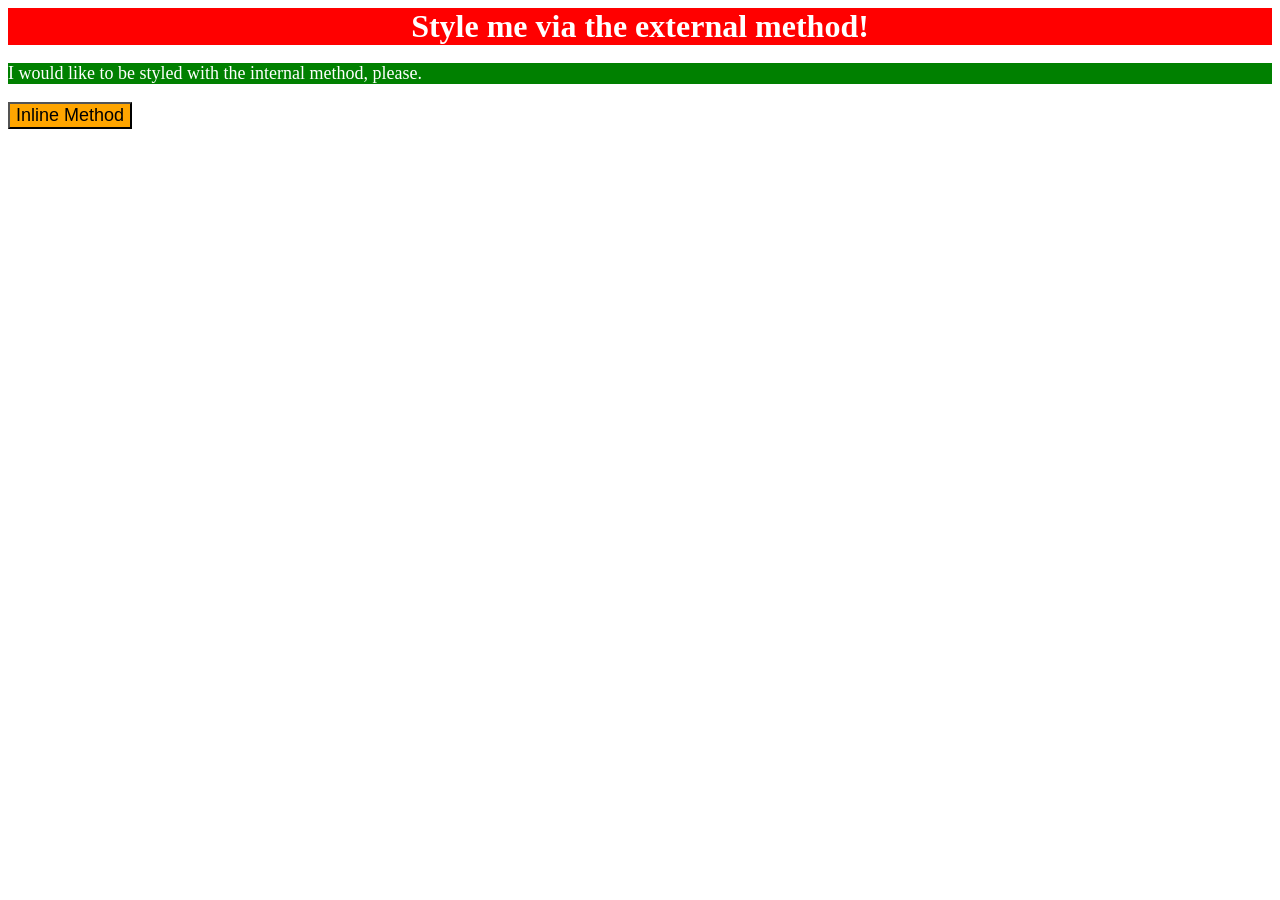
<file: foundations/intro-to-css/01-css-methods/index.html>
<!DOCTYPE html>
<html lang="en">
  <head>
    <meta charset="UTF-8">
    <meta http-equiv="X-UA-Compatible" content="IE=edge">
    <meta name="viewport" content="width=device-width, initial-scale=1.0">
    <link rel="stylesheet" href="styles.css">
    <title>Methods for Adding CSS</title>
    <style>
      p {
        font-size: 18px;
        color: white;
        background-color: green;
      }
    </style>
  </head>
  <body>
    <div>Style me via the external method!</div>
    <p>I would like to be styled with the internal method, please.</p>
    <button style="font-size: 18px; background-color: orange;">
      Inline Method
    </button>
  </body>
</html>
</file>
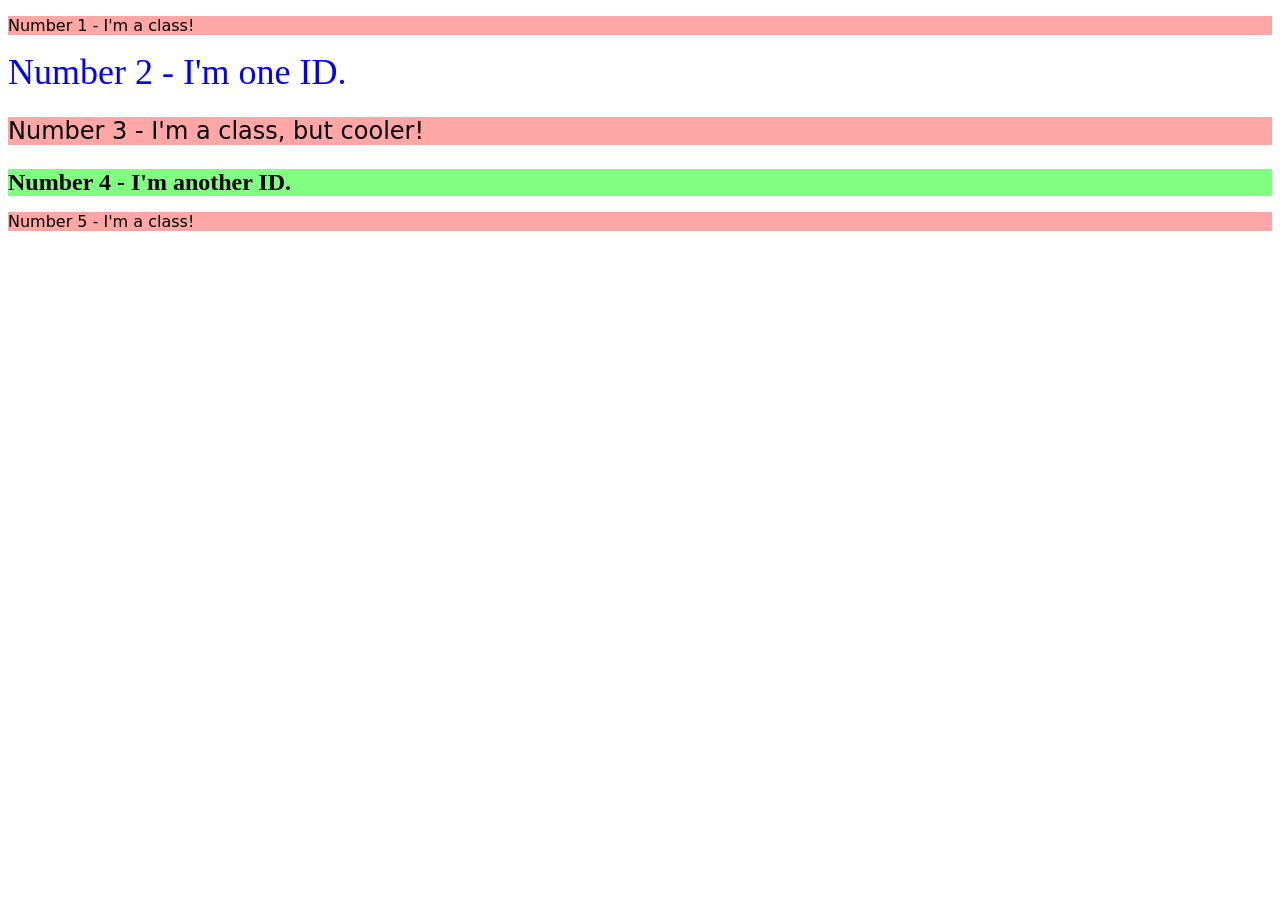
<file: foundations/intro-to-css/02-class-id-selectors/index.html>
<!DOCTYPE html>
<html lang="en">
  <head>
    <meta charset="UTF-8">
    <meta http-equiv="X-UA-Compatible" content="IE=edge">
    <meta name="viewport" content="width=device-width, initial-scale=1.0">
    <title>Class and ID Selectors</title>
    <link rel="stylesheet" href="style.css">
  </head>
  <body>
    <p class="class-one">Number 1 - I'm a class!</p>
    <div id="id-one">Number 2 - I'm one ID.</div>
    <p class="class-two">Number 3 - I'm a class, but cooler!</p>
    <div id="id-two">Number 4 - I'm another ID.</div>
    <p class="class-three">Number 5 - I'm a class!</p>
  </body>
</html>
</file>
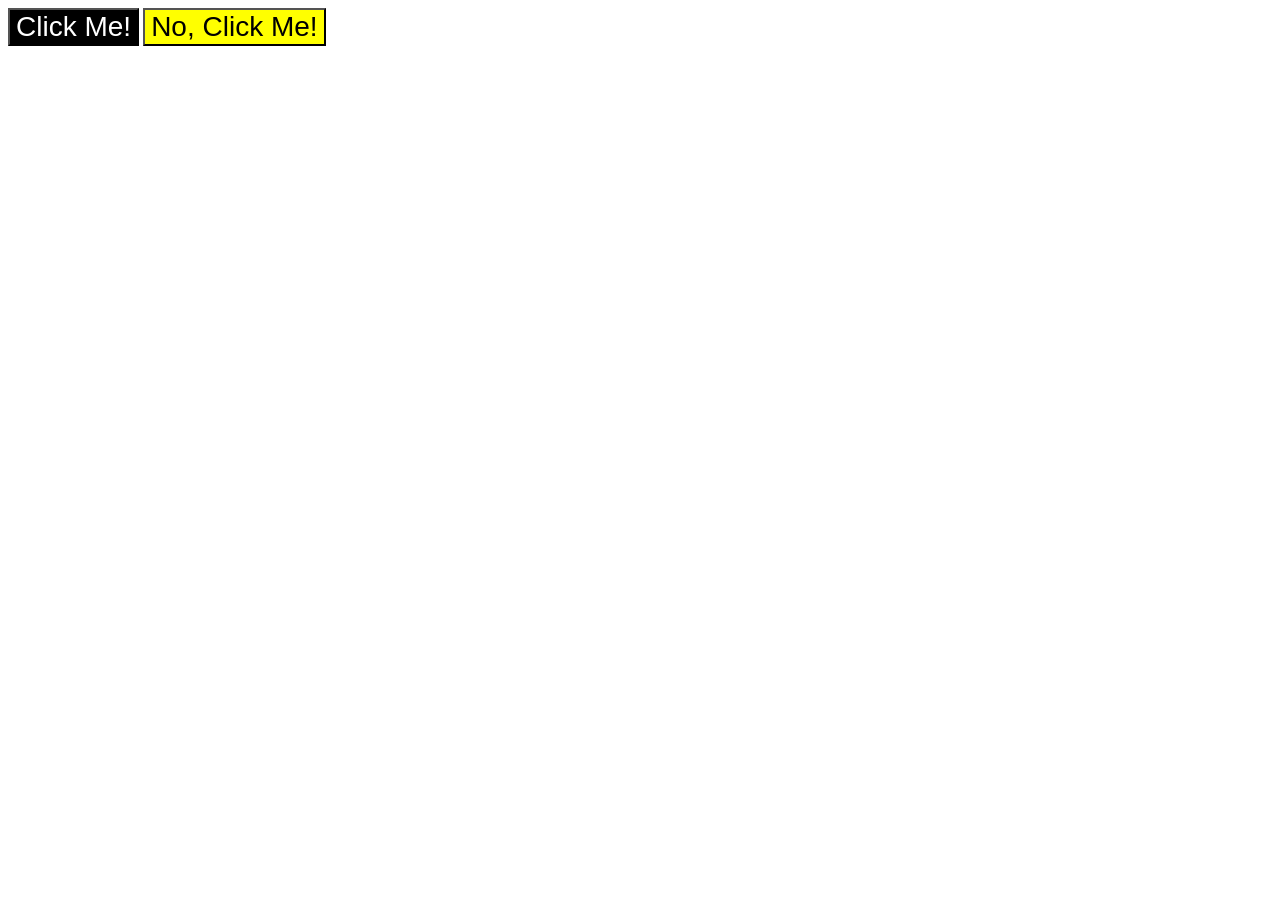
<file: foundations/intro-to-css/03-grouping-selectors/index.html>
<!DOCTYPE html>
<html lang="en">
  <head>
    <meta charset="UTF-8">
    <meta http-equiv="X-UA-Compatible" content="IE=edge">
    <meta name="viewport" content="width=device-width, initial-scale=1.0">
    <title>Grouping Selectors</title>
    <link rel="stylesheet" href="style.css">
  </head>
  <body>
    <button class="first-element">Click Me!</button>
    <button class="second-element">No, Click Me!</button>
  </body>
</html>
</file>
<file: foundations/intro-to-css/01-css-methods/styles.css>
div {
    font-size: 32px;
    text-align: center;
    font-weight: bold;
    color: white;
    background-color: red;
}
</file>
<file: foundations/intro-to-css/02-class-id-selectors/style.css>
p {
    background-color: #FFA7A7;
    font-family: Verdana, DejaVu Sans, sans-serif;
}

#id-one {
    color: blue;
    font-size: 36px;
}

.class-two {
    font-size: 24px;
}

#id-two {
    background-color: #80FF80;
    font-size: 24px;
    font-weight: bold;
}
</file>
<file: foundations/intro-to-css/03-grouping-selectors/style.css>
.first-element,
.second-element {
    font-size: 28px;
    font-family: Helvetica, "Times New Roman", Times, serif Roman, sans-serif;
}

.first-element {
    background-color: black;
    color: white;
}

.second-element {
    background-color: yellow;
}
</file>
